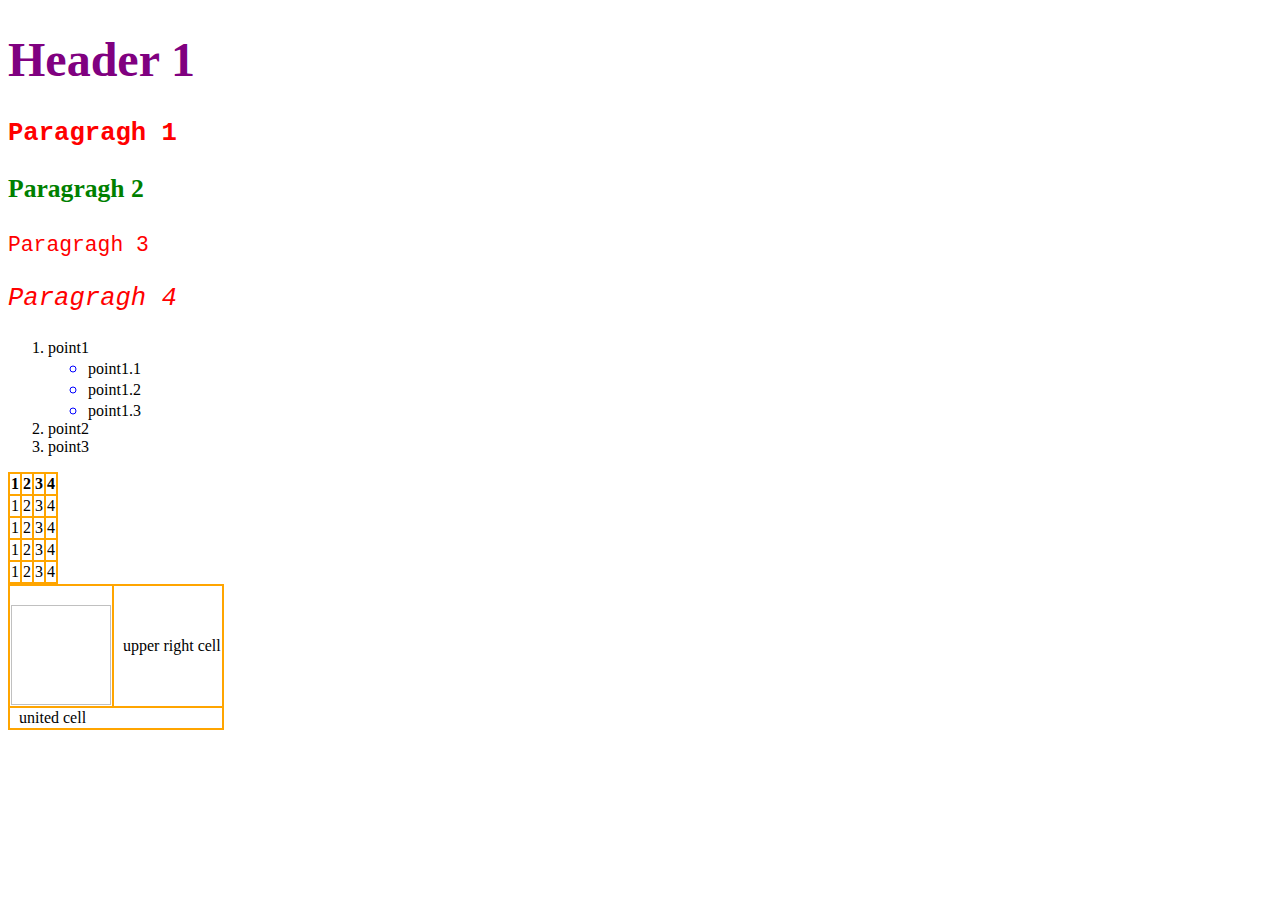
<file: Tasks A+C/index.html>
<!DOCTYPE html>
<html>
<head>
	<link rel="stylesheet" href="styles.css">
</head>
<body>
	<h1> Header 1 </h1>
	<p><b> Paragragh 1 </b></p>
	<p2><strong> Paragragh 2 </strong></p2>
	<p><small> Paragragh 3 </small></p>
	<p><em> Paragragh 4 </em></p>
	<ol>
		<li> 
			point1 <ul> <li>point1.1</li>
				    <li>point1.2</li>
 				    <li>point1.3</li>
				</ul>
			
		</li>
		<li> point2 </li>
		<li> point3 </li>
	</ol>
	<table>
		<tr>
			<th>1</th>
			<th>2</th>
			<th>3</th>
			<th>4</th>
		</tr>
		<tr>
			<td>1</td>
			<td>2</td>
			<td>3</td>
			<td>4</td>
		</tr>
		<tr>
			<td>1</td>
			<td>2</td>
			<td>3</td>
			<td>4</td>
		</tr>
		<tr>
			<td>1</td>
			<td>2</td>
			<td>3</td>
			<td>4</td>
		</tr>
		<tr>
			<td>1</td>
			<td>2</td>
			<td>3</td>
			<td>4</td>
		</tr>
		

	</table>

	<table>
		<tr>
			<td height = 100 width =100>
				&nbsp; 

				<img style="vertical-align: bottom;" width="100%" height="100%" scr="https://content.internetvideoarchive.com/content/hdphotos/1273/001273/001273_1280x720_324639_010.jpg" />
			</td>
			<td>
				&nbsp; upper right cell
			</td>
		</tr>
			<td colspan="2">
				&nbsp;
			united cell
				
			</td>

			

		<tr>
		</tr>
	</table>

</body>
</html>
</file>
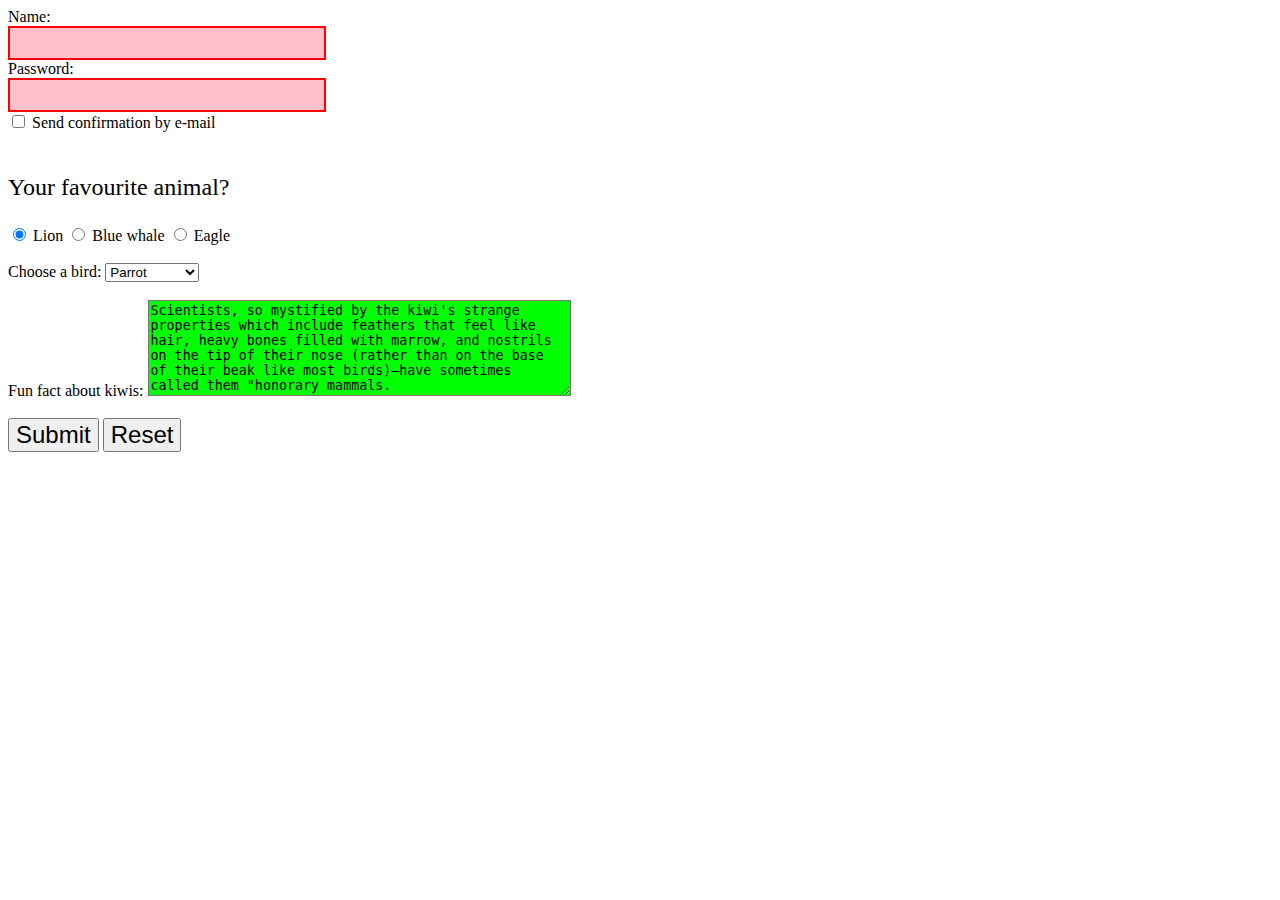
<file: Tasks B+D/index.html>
<!DOCTYPE html>
<html>
<head>
	<link rel="stylesheet" href="styles.css">
</head>
<body>
	<form>
		<label for="name">Name:</label><br>
		<input type="text" id="name"><br>
		<label for="password">Password:</label><br>
		<input type="password" id="password"><br>
		
		<input type="checkbox" id="checkbox">
		<label for="checkbox">Send confirmation by e-mail</label><br><br>
		
		<p>Your favourite animal?</p>
		<input type="radio" id="lion" value="lion" checked>
		<label for="opt1">Lion</label>


		<input type="radio" id="whale" value="whale">
		<label for="whale">Blue whale</label>

		<input type="radio" id="eagle" value="eagle">
		<label for="eagle">Eagle</label><br><br>
		
		<label for="birds">Choose a bird:</label>

		<select name="birds" id="birds">
		  <option value="parrot">Parrot</option>
		  <option value="owl">Owl</option>
		  <option value="hummingbird">Hummingird</option>
		  <option value="penguin">Penguin</option>
		</select><br><br>


<label for="birdFact">Fun fact about kiwis:</label>

<textarea id="birdFact" rows="6" cols="50">
Scientists, so mystified by the kiwi's strange properties which include feathers that feel like hair, heavy bones filled with marrow, and nostrils on the tip of their nose (rather than on the base of their beak like most birds)—have sometimes called them "honorary mammals.
</textarea><br><br>

<input type="submit">
<input type="reset">
	</form>

	

</body>
</html>
</file>
<file: Tasks A+C/styles.css>
h1 {
  color: purple;
  font-family: verdana;
  font-size: 300%;
}
p{
  color: red;
  font-family: courier;
  font-size: 160%;
}
p2{
  color: green;
  font-family: verdana;
  font-size: 160%;
}
table, th, td {
  border: 2px solid black;
  border-collapse: collapse;
border-color: orange;
}
ul li::marker {
  color: blue;
  font-size: 1.2em;
}
</file>
<file: Tasks B+D/styles.css>
input{
	font-family="Times New Roman";
	font-size: 150%;
}

label{
	font-family="Times New Roman";
	font-size: 100%;
}
p{
	font-family="Times New Roman";
	font-size: 150%;
}

input[type=text]{
border: 2px solid red;
background-color: pink;
color: white;
}

input[type=password]{
border: 2px solid red;
background-color: pink;
color: white;
}

input[type="checkbox"]{
border: 2px solid red;
background-color: green;
color: black;
}

textarea{
	background-color: lime;
}
</file>
